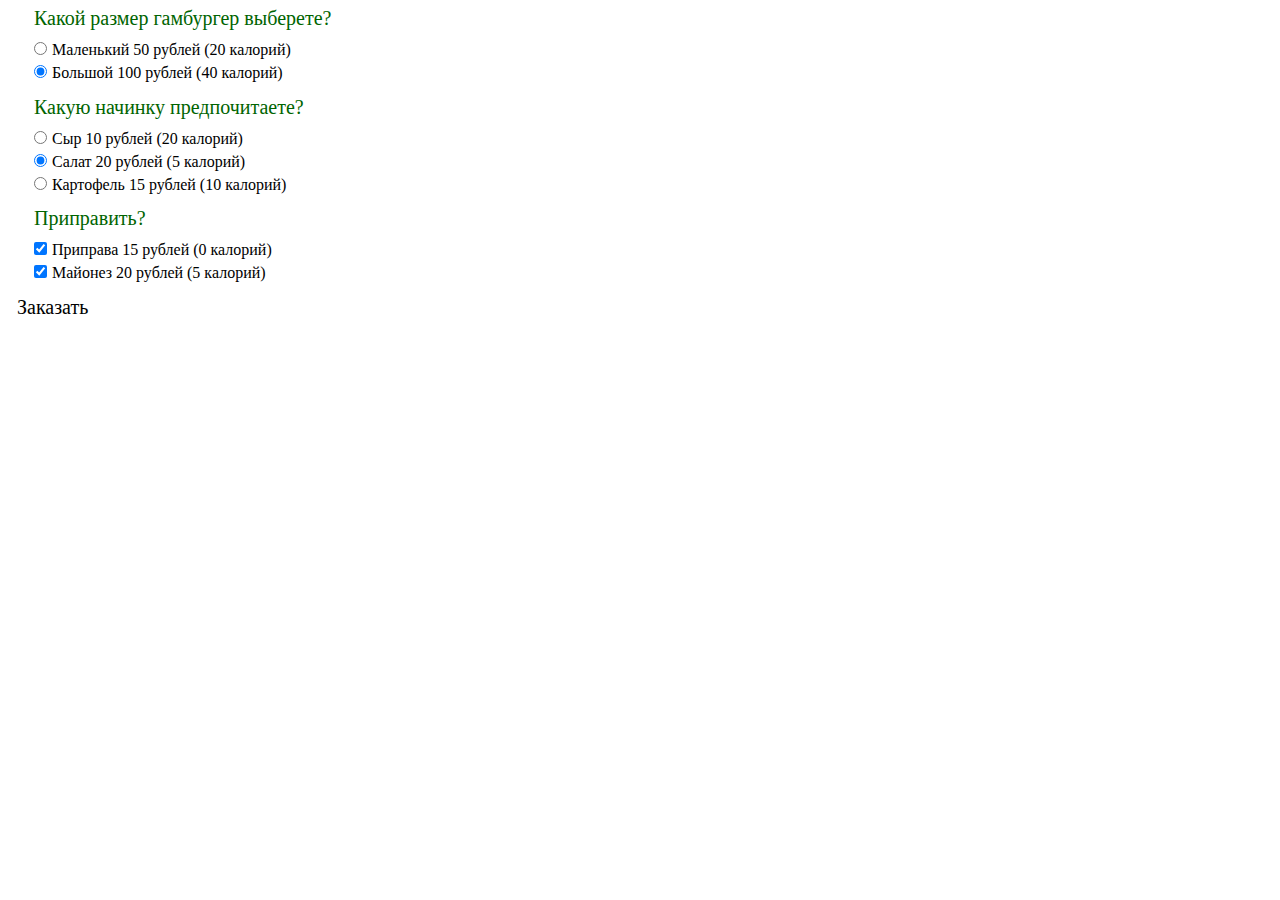
<file: hamburger/index.html>
<!DOCTYPE html>
<html lang="en">
<head>
    <meta charset="UTF-8">
    <title>Fastfood</title>
    <link rel="stylesheet" href="css/normalize.css">
    <link rel="stylesheet" href="css/style.css">

</head>
<body>
<form action="#">
    <fieldset>
        <fieldset>
            <legend>Какой размер гамбургер выберете?</legend>
            <div>
                <input type="radio" name="size" id="small" data-price="50" data-calories="20">
                <label for = "small">Маленький 50 рублей (20 калорий)</label>
            </div>
            <div>
                <input type="radio" name="size" id="big" data-price="100" data-calories="40" checked>
                <label for = "big"> Большой 100 рублей (40 калорий)</label>
            </div>
        </fieldset>
        <fieldset>
            <legend>Какую начинку предпочитаете?</legend>
            <div>
                <input type="radio" name="filling" id="cheese" data-price="10" data-calories="20">
                <label for = "cheese"> Сыр 10 рублей (20 калорий)</label>
            </div>
            <div>
                <input type="radio" name="filling" id="salad" data-price="20" data-calories="5" checked>
                <label for = "salad"> Салат 20 рублей (5 калорий)</label>
            </div>
            <div>
                <input type="radio" name="filling" id="potato" data-price="15" data-calories="10">
                <label for = "potato"> Картофель 15 рублей (10 калорий)</label>
            </div>
        </fieldset>
        <fieldset>
            <legend>Приправить?</legend>
            <div>
                <input type="checkbox" name="sauce" id="seasoning" data-price="15" data-calories="0" checked>
                <label for="seasoning">Приправа 15 рублей (0 калорий)</label>
            </div>
            <div>
                <input type="checkbox" name="sauce" id="mayonnaise" data-price="20" data-calories="5" checked>
                <label for ="mayonnaise">Майонез 20 рублей (5 калорий)</label>
            </div>
        </fieldset>
        <div id="order" class="btn-order">Заказать</div>
    </fieldset>
</form>

<script src="main.js"></script>
<script>
    window.onload = () => {
        document.getElementById('order').addEventListener('click', () => new Humburger("size", "filling", "sauce"))
    }
</script>
</body>
</html>
</file>
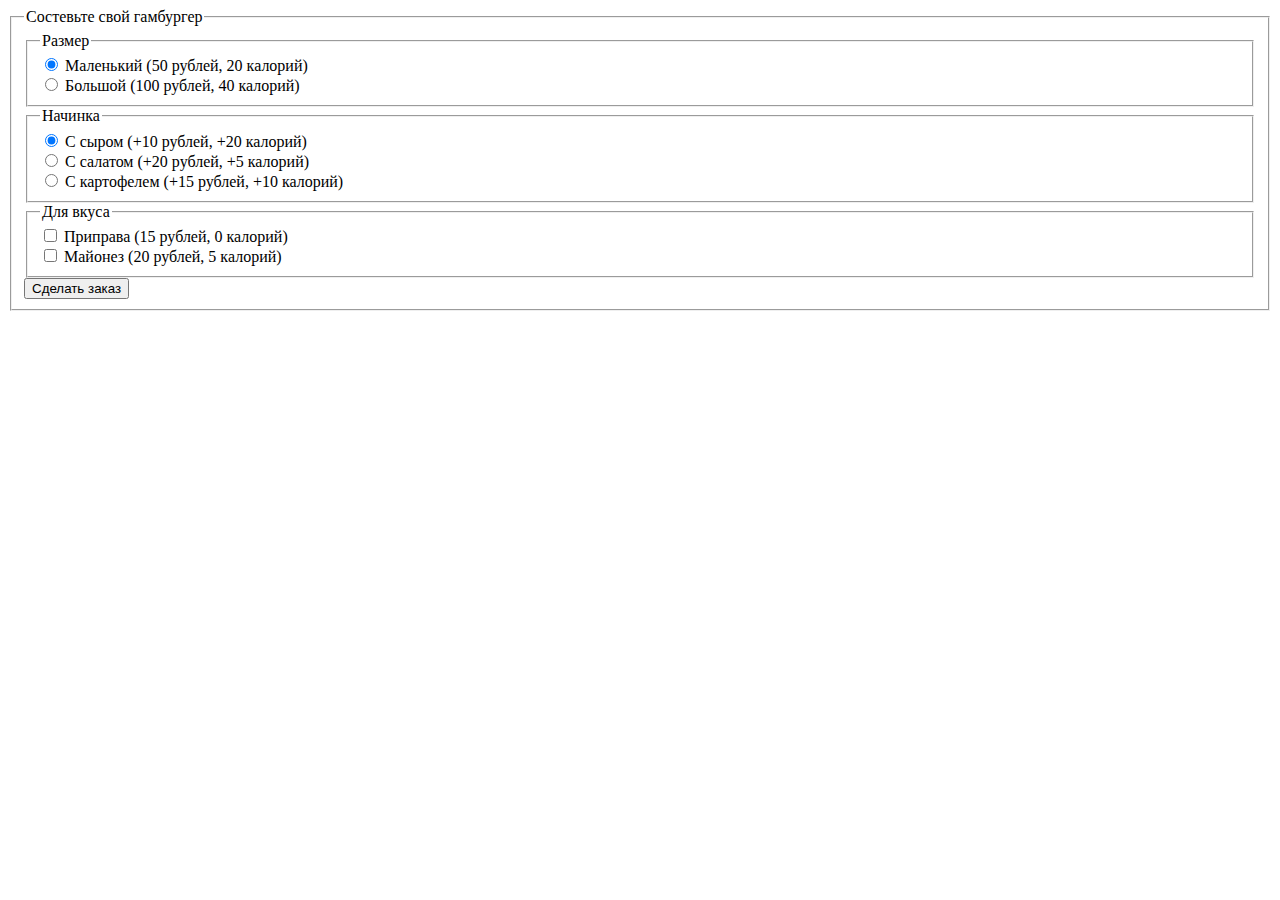
<file: Humburger/index.html>
<!DOCTYPE html>
<html lang="en">
<head>
    <meta charset="UTF-8">
    <title>Title</title>
</head>
<body>
<form action="">
    <fieldset> <legend>Состевьте свой гамбургер</legend>
        <fieldset>
            <legend>Размер</legend>
            <div>
                <input type="radio" name="size" value="small" data-price="50" data-calories="20" checked>
                <label> Маленький (50 рублей, 20 калорий)</label>
            </div>
            <div>
                <input type="radio" name="size" value="big" data-price="100" data-calories="40">
                <label> Большой (100 рублей, 40 калорий)</label>
            </div>
        </fieldset>

        <fieldset>
            <legend>Начинка</legend>
            <div>
                <input type="radio" name="filling" value="cheese" data-price="10" data-calories="20" checked>
                <label> С сыром (+10 рублей, +20 калорий)</label>
            </div>
            <div>
                <input type="radio" name="filling" value="salad" data-price="20" data-calories="5">
                <label> С салатом (+20 рублей, +5 калорий)</label>
            </div>
            <div>
                <input type="radio" name="filling" value="potatoes" data-price="15" data-calories="10">
                <label> С картофелем (+15 рублей, +10 калорий)</label>
            </div>
        </fieldset>

        <fieldset>
            <legend>Для вкуса</legend>
            <div>
                <label for="seasoning">
                    <input type="checkbox" name="topping" id="seasoning" data-price="15" data-calories="0">
                    Приправа (15 рублей, 0 калорий)</label>
            </div>
            <div>
                <label for="mayonnaise">
                    <input type="checkbox" name="topping" id="mayonnaise" data-price="20" data-calories="5">
                    Майонез (20 рублей, 5 калорий)</label>
            </div>
        </fieldset>
<!--        <button id="order">Сделать заказ</button>-->
        <input id="order" type="button" value="Сделать заказ">
    </fieldset>
</form>

<script src="main.js"></script>
</body>
</html>
</file>
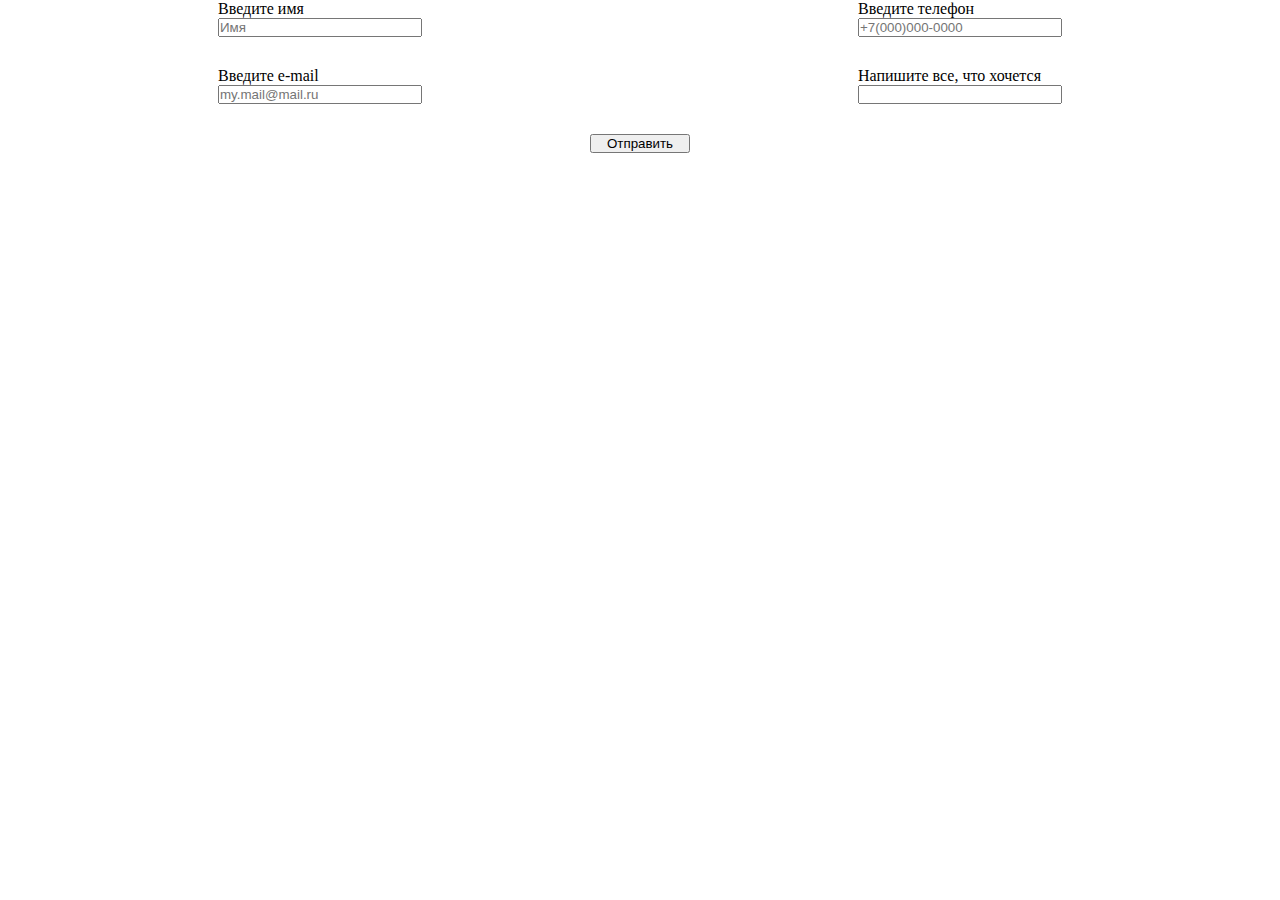
<file: task3/index.html>
<!DOCTYPE html>
<html lang="en">
<head>
    <meta charset="UTF-8">
    <title>Validation</title>
    <link rel="stylesheet" href="style.css">
</head>
<body>
<form class="form-valid" action="#">
    <div class="grid">
        <label for="name">Введите имя</label>
        <input type="text" name="name" id="name" placeholder="Имя">
    </div>

    <div>
        <label for="tel">Введите телефон</label>
        <input type="text" name="tel" id="tel" placeholder="+7(000)000-0000">
    </div>

    <div>
        <label for="email">Введите e-mail</label>
        <input type="text" name="email" id="email" placeholder="my.mail@mail.ru">
    </div>

    <div>
        <label for="text">Напишите все, что хочется</label>
        <input type="text" name="text" id="text">
    </div>

   <div class="send"> <input class="sends" id="send" type="submit" value="Отправить"></div>
</form>

<script defer src="main.js"></script>
</body>
</html>
</file>
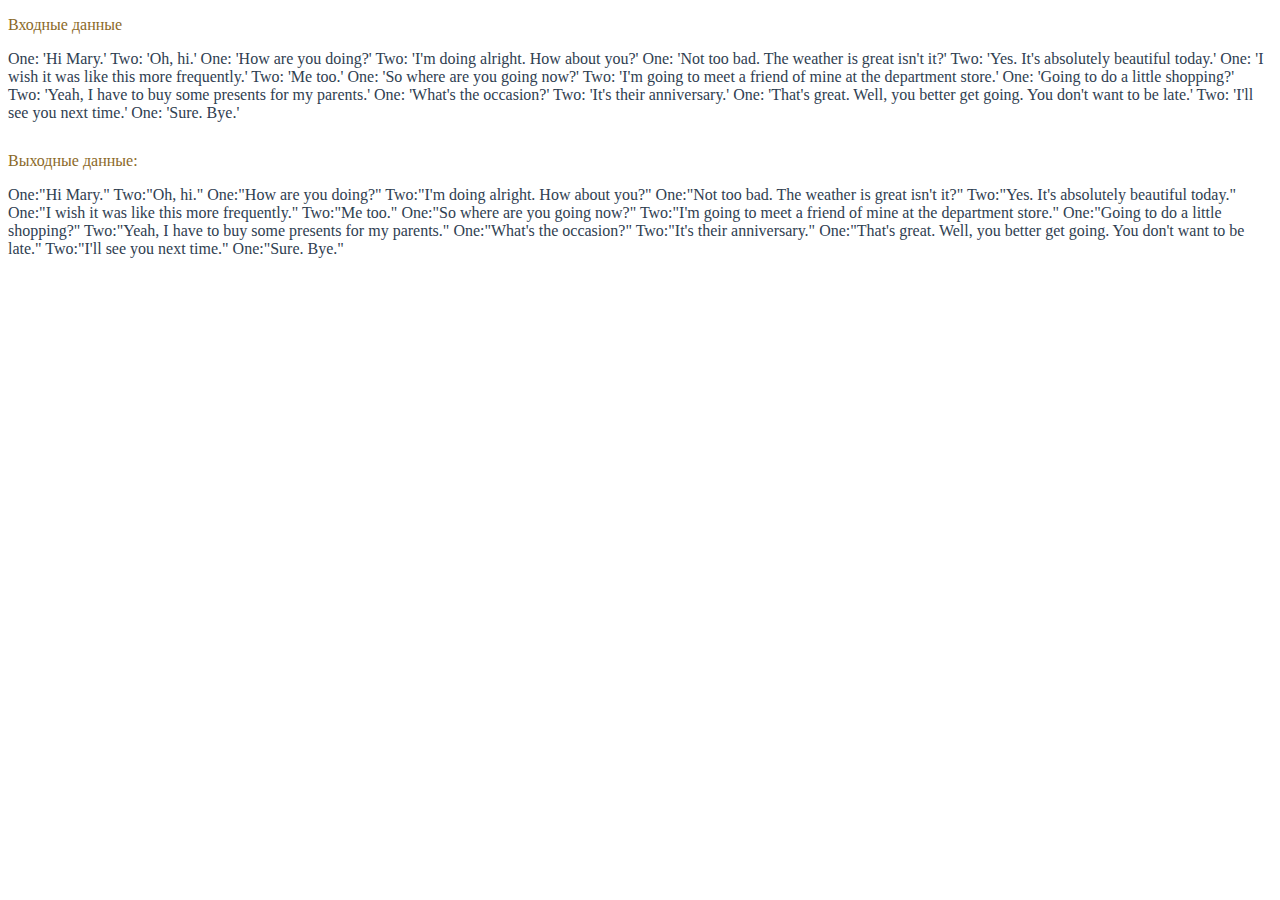
<file: tasks1-2/index.html>
<!DOCTYPE html>
<html lang="en">
<head>
    <meta charset="UTF-8">
    <title>Регулярные выражения</title>
    <link rel="stylesheet" href="style.css">

</head>
<body>
<div class = "dialog1"><p>Входные данные</p></div>

<div class = "dialog2"><p>Выходные данные:</p></div>
<script>
    let str = `One: 'Hi Mary.'
    Two: 'Oh, hi.'
    One: 'How are you doing?'
    Two: 'I'm doing alright. How about you?'
    One: 'Not too bad. The weather is great isn't it?'
    Two: 'Yes. It's absolutely beautiful today.'
    One: 'I wish it was like this more frequently.'
    Two: 'Me too.'
    One: 'So where are you going now?'
    Two: 'I'm going to meet a friend of mine at the department store.'
    One: 'Going to do a little shopping?'
    Two: 'Yeah, I have to buy some presents for my parents.'
    One: 'What's the occasion?'
    Two: 'It's their anniversary.'
    One: 'That's great. Well, you better get going. You don't want to be late.'
    Two: 'I'll see you next time.'
    One: 'Sure. Bye.'`;
    console.log(`Входные данные: ${str}`);

    let block = document.querySelector(".dialog1");
        block.insertAdjacentHTML('beforeend', `<p class = "dialog1">${str} </p>`);

    const getRegString = (str, regExp, flag) =>{
        return str.replace(regExp, flag);
    };

    str = getRegString(str, /\s'/g,'\"');
    str = getRegString(str, /'\s/g,'\"');
    str = getRegString(str, /\.'/g,'\.\"');

    str = getRegString(str, /\B'|'\B/g,'\"'); //лучше

    console.log(`Выходные данные: ${str}`);

    block = document.querySelector(".dialog2");
    block.insertAdjacentHTML('beforeend', `<p class = "dialog2">${str} </p>`);

</script>
</body>
</html>
</file>
<file: hamburger/css/style.css>
fieldset {
  border: none;
  font-size: 1.25rem; }

label {
  font-size: 1rem; }

legend {
  color: darkgreen; }

.btn-order:hover {
  color: red; }

/*# sourceMappingURL=style.css.map */
</file>
<file: task3/style.css>
*{
    margin: 0;
    padding: 0;
}

form{
    display: grid;
    justify-items: center;
    align-items: center;
    grid-template-columns: 1fr 1fr;
}

div{
    display: flex;
    flex-direction: column;
    padding-bottom: 30px;
}

.send{
    display: flex;
    justify-content: center;
    grid-column-start: 1;
    grid-column-end: 3;
}

.red{
    color: red;
    max-width: 200px;
}

input{
    width: 200px;
}

.sends{
    width: 100px;
}
</file>
<file: tasks1-2/style.css>
.dialog1{
    margin-bottom: 30px;
    color: #2f4051;
}

.dialog2{
    color: #2f4051;
}

p{
    color: #8b6928;
}
</file>
